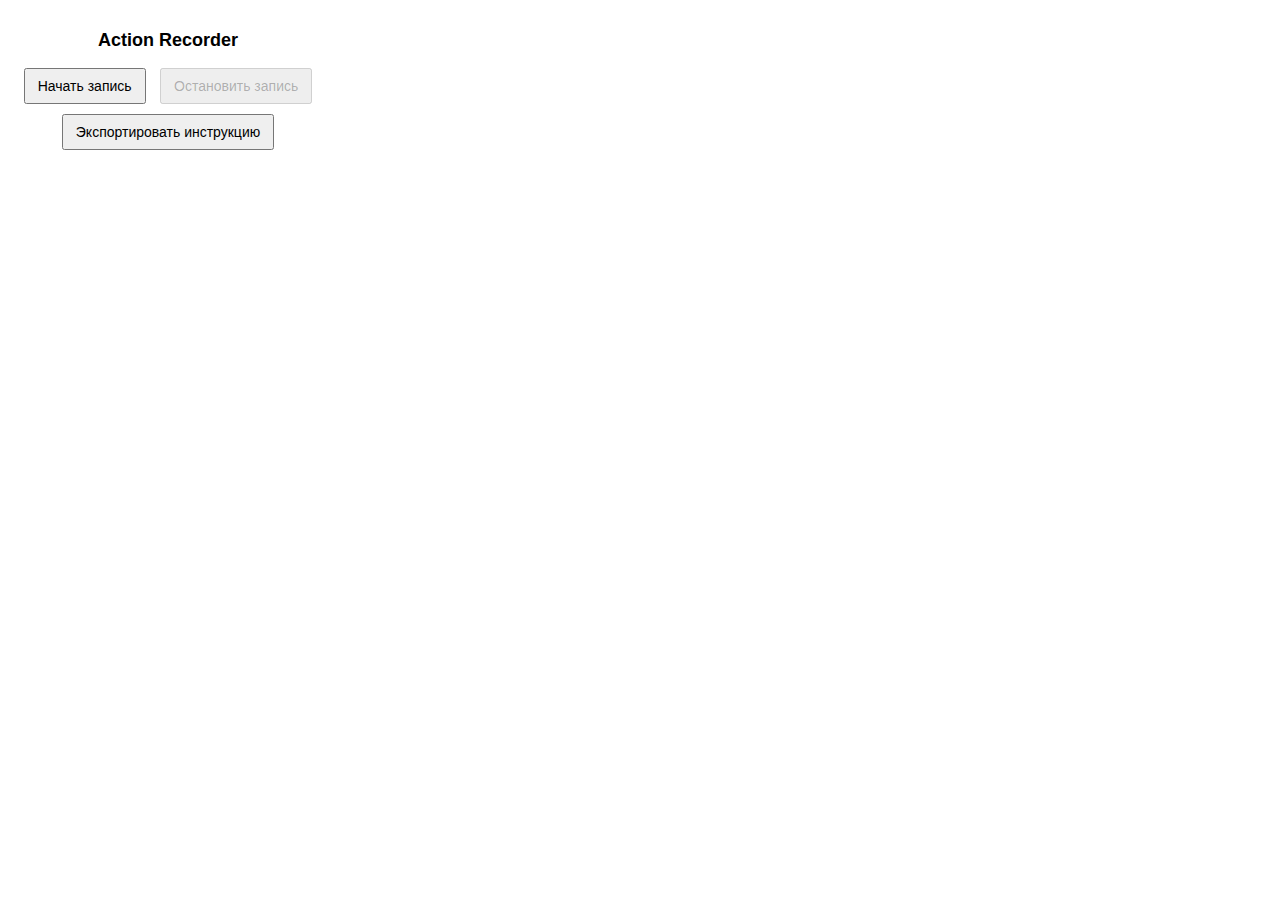
<file: popup.html>
<!-- popup.html -->
<!DOCTYPE html>
<html lang="ru">
<head>
    <meta charset="UTF-8">
    <title>Action Recorder</title>
    <link rel="stylesheet" href="styles.css">
</head>
<body>
    <h1>Action Recorder</h1>
    <div id="controls">
        <button id="startBtn">Начать запись</button>
        <button id="stopBtn" disabled>Остановить запись</button>
        <button id="exportBtn">Экспортировать инструкцию</button>
    </div>
    <div id="status"></div>

    <script src="popup.js"></script>
</body>
</html>
</file>
<file: styles.css>
/* styles.css */

body {
    font-family: Arial, sans-serif;
    width: 300px;
    padding: 10px;
}

h1 {
    font-size: 18px;
    text-align: center;
}

#controls {
    margin-bottom: 10px;
    text-align: center;
}

button {
    margin: 5px;
    padding: 8px 12px;
    font-size: 14px;
}

#status {
    margin-top: 10px;
    font-size: 12px;
    color: green;
}
</file>
